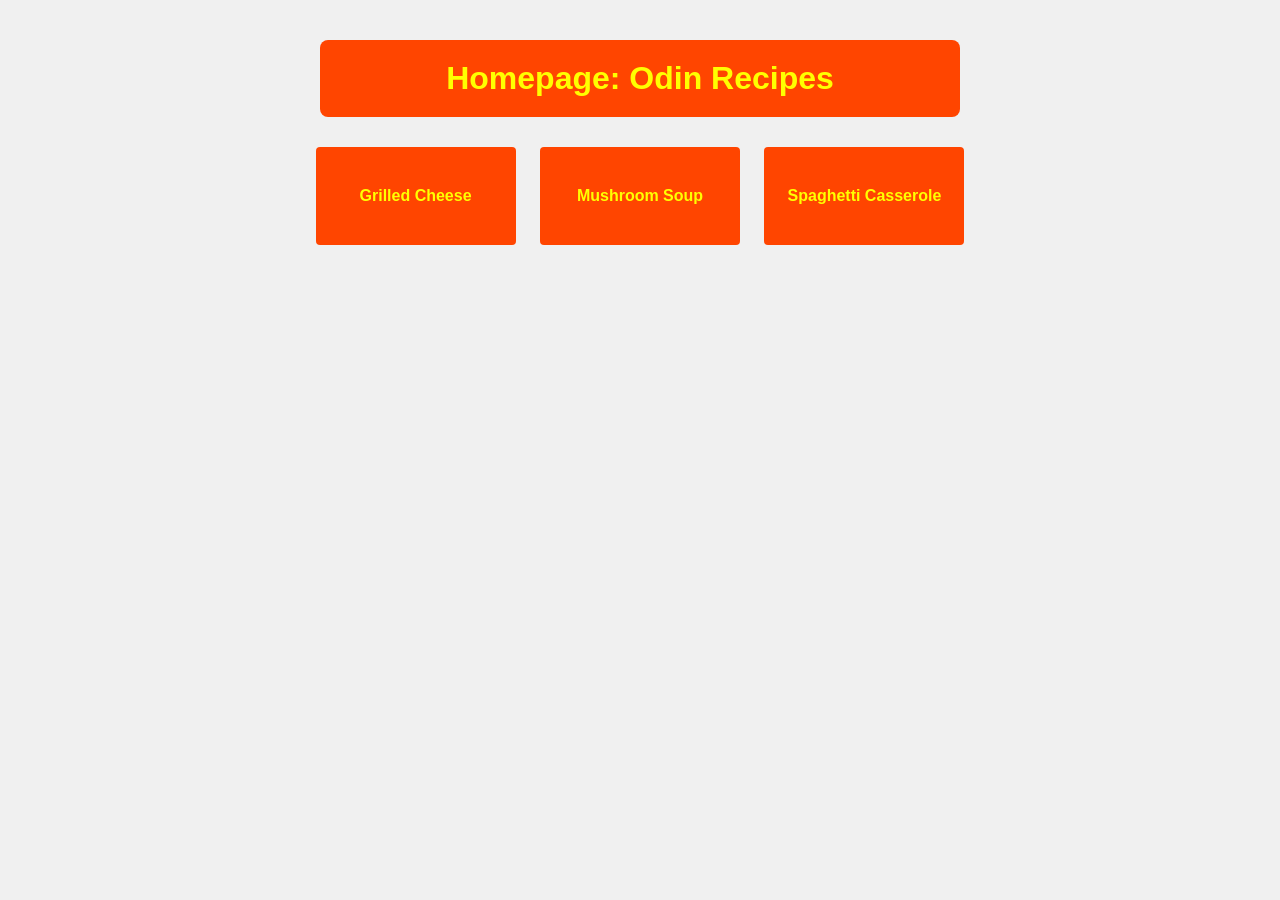
<file: index.html>
<!DOCTYPE html>
<html lang="en">
<head>
    <meta charset="UTF-8">
    <meta name="viewport" content="width=device-width, initial-scale=1.0">
    <title>The Odin Recipe Homepage</title>
    <link rel="stylesheet" href="style.css">
</head>
<body>
    <h1 class="homepage">Homepage: Odin Recipes</h1>

    <!-- Implement unordered list of the 3 recipes with their titles -->
      <ul class="recipe-list">
    <li class="recipe-card">
        <a class="recipes" href="recipes/grilledcheese.html">Grilled Cheese </a>
    </li>
    <li class="recipe-card">
        <a class="recipes" href="recipes/mushroom.html">Mushroom Soup</a>
    </li>
    <li class="recipe-card">
        <a class="recipes" href="recipes/spaghetti.html">Spaghetti Casserole</a>
    </li>
    </ul>
  </body>
</html>
</file>
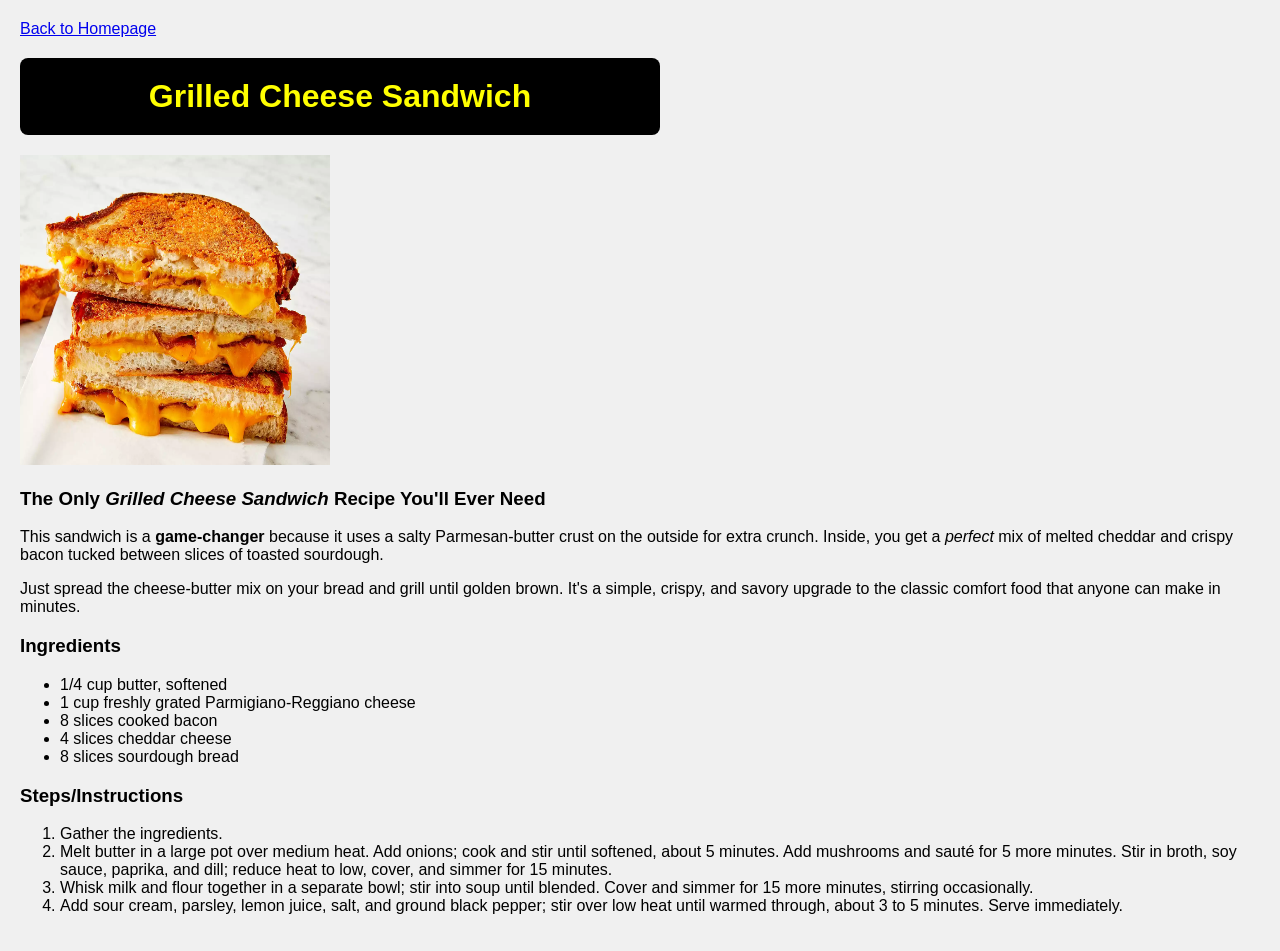
<file: recipes/grilledcheese.html>
<!DOCTYPE html>
<html lang="en">
<head>
    <meta charset="UTF-8">
    <meta name="viewport" content="width=device-width, initial-scale=1.0">
    <title>Grilled Cheese Sandwich Recipe Page</title>
    <link rel="stylesheet" href="../style.css">
</head>
<body>
    <!-- Back to homepage button -->
    <a href="../index.html" target = "_blank" rel = "noreferrer">Back to Homepage</a>
    
    <h1 class="cheese">Grilled Cheese Sandwich</h1>

     <!-- Image of grilled cheese finished -->
    <img src = "../grilled-cheese.jpg" width = "310" height = "310" alt = "Our finished product!">

    <!-- Apprioriately sized description HEADER-->
    <h3>The Only <strong><em>Grilled Cheese Sandwich</em></strong> Recipe You'll Ever Need</h3>

    <!-- Followed by 1-2 paragraph describing recipe -->
    <p>This sandwich is a <strong>game-changer</strong> because it uses a salty Parmesan-butter crust
       on the outside for extra crunch.
       Inside, you get a <em>perfect</em> mix of melted cheddar and crispy bacon 
       tucked between slices of toasted sourdough.</p>

    <p>Just spread the cheese-butter mix on your bread 
       and grill until golden brown.
        It's a simple, crispy, and savory upgrade to the classic comfort food
        that anyone can make in minutes.</p>

    <!-- Ingredients Header -->
    <h3>Ingredients</h3>
    
    <!-- UNORDERED list of ingredients -->
    <ul>
        <li>1/4 cup butter, softened</li>
        <li>1 cup freshly grated Parmigiano-Reggiano cheese</li>
        <li>8 slices cooked bacon</li>
        <li>4 slices cheddar cheese</li>
        <li>8 slices sourdough bread</li>
    </ul>

    <!-- Steps header -->
     <h3>Steps/Instructions</h3>
     <ol>
        <li>Gather the ingredients.</li>
        <li>Melt butter in a large pot over medium heat. Add onions; cook and stir until softened, about 5 minutes. Add mushrooms and sauté for 5 more minutes. Stir in broth, soy sauce, paprika, and dill; reduce heat to low, cover, and simmer for 15 minutes.</li>
        <li>Whisk milk and flour together in a separate bowl; stir into soup until blended. Cover and simmer for 15 more minutes, stirring occasionally.</li>
        <li>Add sour cream, parsley, lemon juice, salt, and ground black pepper; stir over low heat until warmed through, about 3 to 5 minutes. Serve immediately.</li>
     </ol>
</body>
</html>
</file>
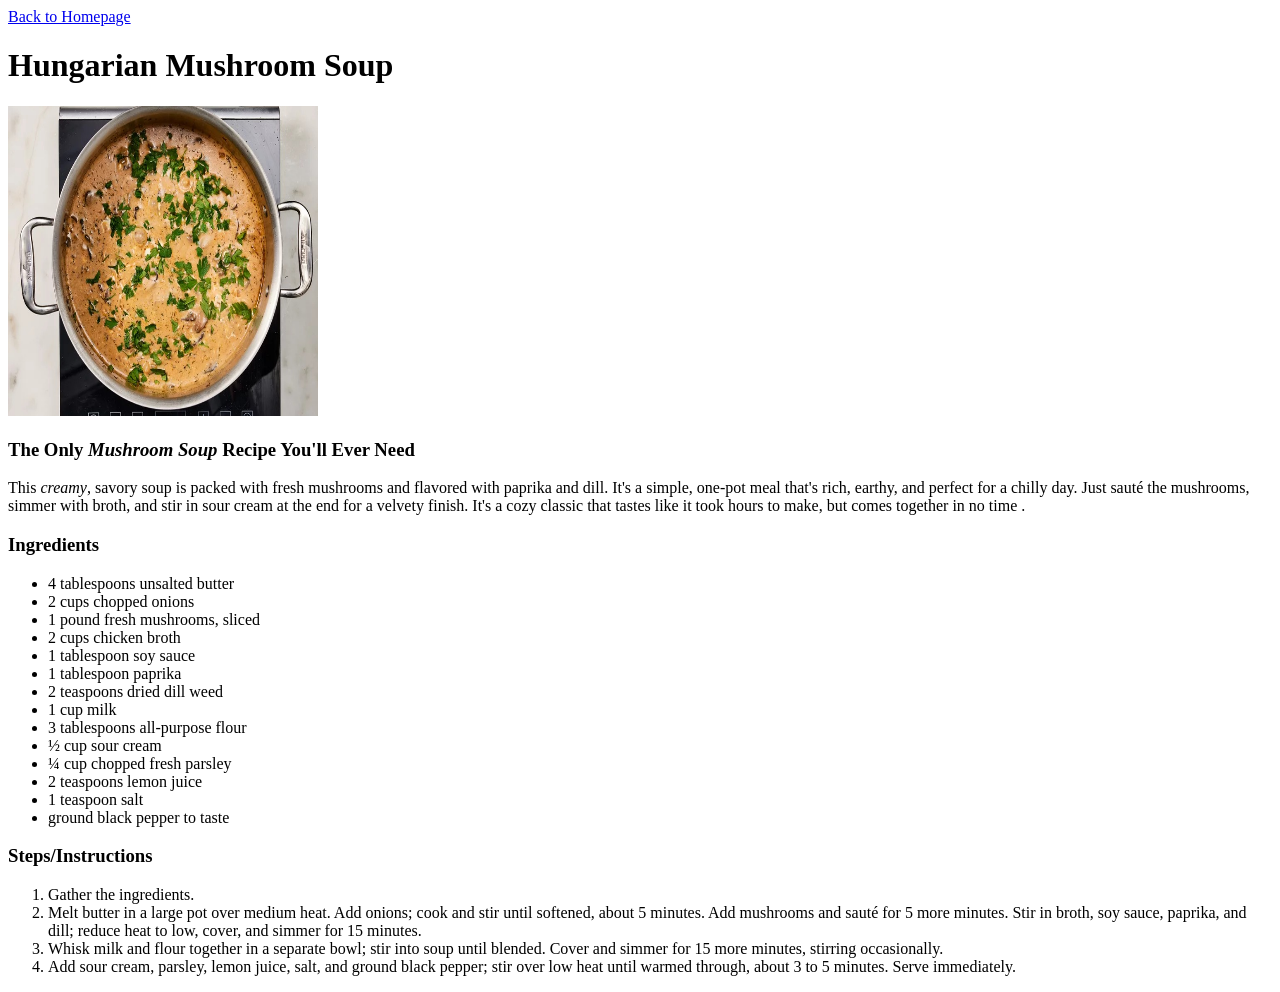
<file: recipes/mushroom.html>
<!DOCTYPE html>
<html lang="en">

<head>
    <meta charset="UTF-8">
    <meta name="viewport" content="width=device-width, initial-scale=1.0">
    <title>Hungarian Mushroom Soup Recipe</title>
</head>

<body>
    <!-- Back to homepage button -->
    <a href="../index.html" target = "_blank" rel="noreferrer">Back to Homepage</a>

    <h1>Hungarian Mushroom Soup</h1>

    <!-- Image of mushroom soup -->
    <img src="../mushroom.jpg" width = "310" height = "310" alt = "Our finished product!">

    <!-- Apprioriately sized description HEADER-->
    <h3>The Only <strong><em>Mushroom Soup</em></strong> Recipe You'll Ever Need</h3>

    <!-- Followed by 1-2 paragraph describing recipe -->
    <p>This <em>creamy</em>, savory soup is packed with fresh mushrooms and flavored with paprika and dill.
        It's a simple, one-pot meal that's rich, earthy, and perfect for a chilly day.
        Just sauté the mushrooms, simmer with broth,
        and stir in sour cream at the end for a velvety finish.
        It's a cozy classic that tastes like it took hours to make, but comes together in no time
        .</p>
    <!-- Ingredients Header -->
    <h3>Ingredients</h3>

    <!-- UNORDERED list of ingredients -->
    <ul>
        <li>4 tablespoons unsalted butter</li>
        <li>2 cups chopped onions</li>
        <li>1 pound fresh mushrooms, sliced</li>
        <li>2 cups chicken broth</li>
        <li>1 tablespoon soy sauce</li>
        <li>1 tablespoon paprika</li>
        <li>2 teaspoons dried dill weed</li>
        <li>1 cup milk</li>
        <li>3 tablespoons all-purpose flour</li>
        <li>½ cup sour cream</li>
        <li>¼ cup chopped fresh parsley</li>
        <li>2 teaspoons lemon juice</li>
        <li>1 teaspoon salt</li>
        <li>ground black pepper to taste</li>
    </ul>

    <!-- Steps header -->
    <h3>Steps/Instructions</h3>
    <ol>
       <li>Gather the ingredients.</li>     
       <li>Melt butter in a large pot over medium heat. Add onions; cook and stir until softened, about 5 minutes. Add mushrooms and sauté for 5 more minutes. Stir in broth, soy sauce, paprika, and dill; reduce heat to low, cover, and simmer for 15 minutes.</li> 
       <li>Whisk milk and flour together in a separate bowl; stir into soup until blended. Cover and simmer for 15 more minutes, stirring occasionally.</li> 
       <li>Add sour cream, parsley, lemon juice, salt, and ground black pepper; stir over low heat until warmed through, about 3 to 5 minutes. Serve immediately.</li>     
    </ol>
</body>
</html>
</file>
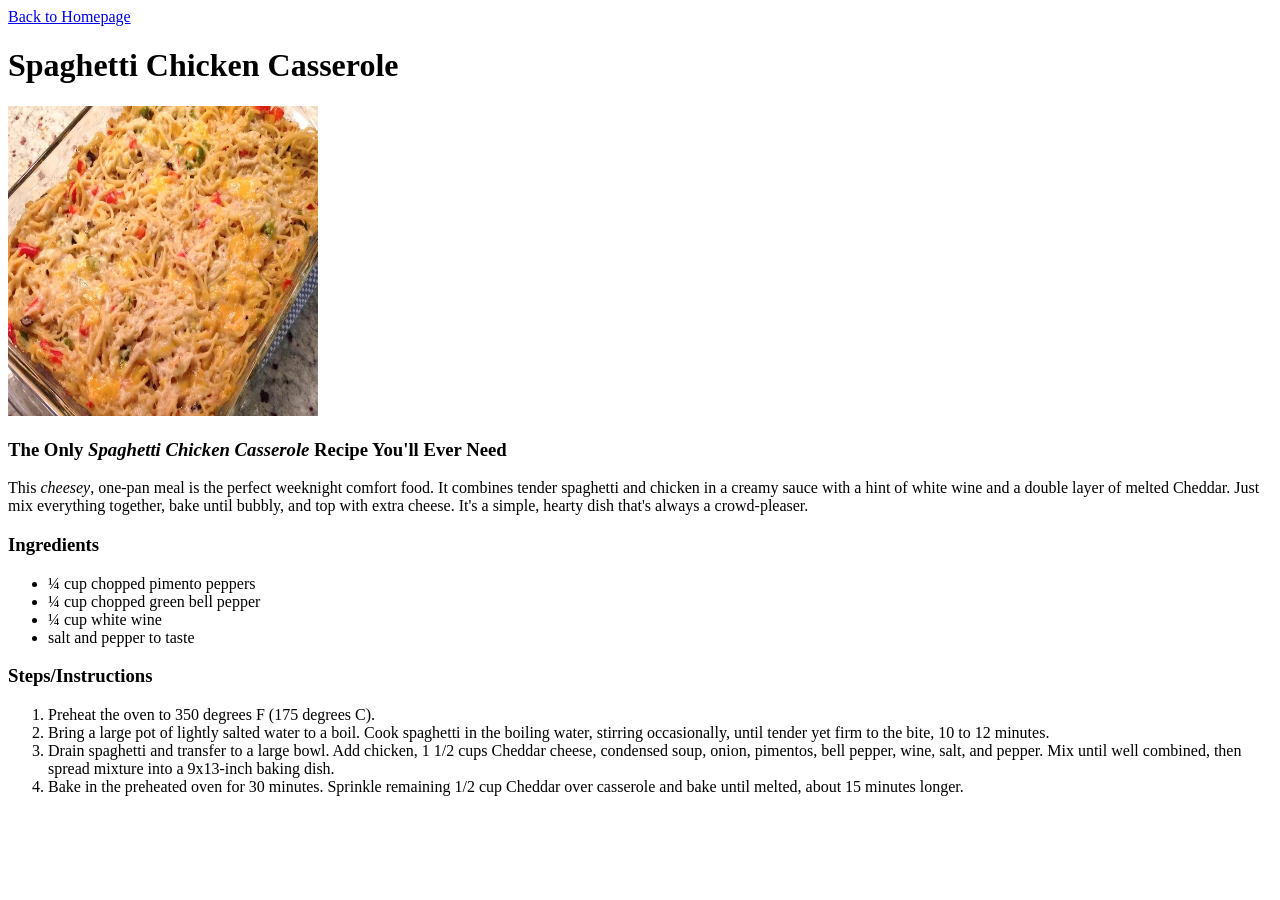
<file: recipes/spaghetti.html>
<!DOCTYPE html>
<html lang="en">

<head>
    <meta charset="UTF-8">
    <meta name="viewport" content="width=device-width, initial-scale=1.0">
    <title>Spaghetti Chicken Casserole Recipe</title>
</head>

<body>
    <!-- Back to homepage button -->
    <a href="../index.html" target = "_blank" rel="noreferrer">Back to Homepage</a>

    <h1>Spaghetti Chicken Casserole</h1>

    <!-- Image of spaghetti soup -->
    <img src="../spaghetti.jpg" width = "310" height = "310" alt = "Our finished product!">

    <!-- Apprioriately sized description HEADER-->
    <h3>The Only <strong><em>Spaghetti Chicken Casserole</em></strong> Recipe You'll Ever Need</h3>

    <!-- Followed by 1-2 paragraph describing recipe -->
    <p>
        This <em>cheesey</em>, one-pan meal is the perfect weeknight comfort food. 
        It combines tender spaghetti and chicken in a creamy sauce with a hint of white wine and a double layer of melted Cheddar.
        Just mix everything together, bake until bubbly, and top with extra cheese. It's a simple, hearty dish that's always a crowd-pleaser.
    </p>

    <!-- Ingredients Header -->
    <h3>Ingredients</h3>

    <!-- UNORDERED list of ingredients -->
    <ul>
        <li>¼ cup chopped pimento peppers</li>
        <li>¼ cup chopped green bell pepper</li>
        <li>¼ cup white wine</li>
        <li>salt and pepper to taste</li>
    </ul>

    <!-- Steps header -->
    <h3>Steps/Instructions</h3>
        <ol>
            <li>Preheat the oven to 350 degrees F (175 degrees C).</li>
            <li>Bring a large pot of lightly salted water to a boil. Cook spaghetti in the boiling water, stirring occasionally, until tender yet firm to the bite, 10 to 12 minutes.</li>
            <li>Drain spaghetti and transfer to a large bowl. Add chicken, 1 1/2 cups Cheddar cheese, condensed soup, onion, pimentos, bell pepper, wine, salt, and pepper. Mix until well combined, then spread mixture into a 9x13-inch baking dish.</li>
            <li>Bake in the preheated oven for 30 minutes. Sprinkle remaining 1/2 cup Cheddar over casserole and bake until melted, about 15 minutes longer.</li>
        </ol>
</body>
</html>
</file>
<file: style.css>
/* page background */
body {
    background-color: #f0f0f0; 
    font-family: Arial, Helvetica, sans-serif;
    margin: 0;
    padding: 20px;
}

.homepage {
    color: yellow;
    background-color: orangered;
    text-align: center;
    width: 600px;
    margin: 20px auto; 
    padding: 20px;
    border-radius: 8px;
}

.recipe-list {
    list-style-type: none; /* Removes bullets */
    padding: 0;
    text-align: center;    /* Centers the group of squares */
}

/* The Orange Squares */
.recipe-card {
    background-color: orangered;
    display: inline-block;
    width: 200px;
    margin: 10px;
    border-radius: 4px;
    vertical-align: top; 
}

.recipes {
    color: yellow;
    text-decoration: none;
    display: block;     
    padding: 40px 10px; 
    font-weight: bold;
    text-align: center;
}
.cheese {
    color:yellow;
    background-color: black;
    font-family: 'Arial', Helvetica, sans-serif;
    text-align: center;
    width: 600px;
    margin: 20px 0px;
    padding: 20px;
    border-radius:8px;
}
</file>
